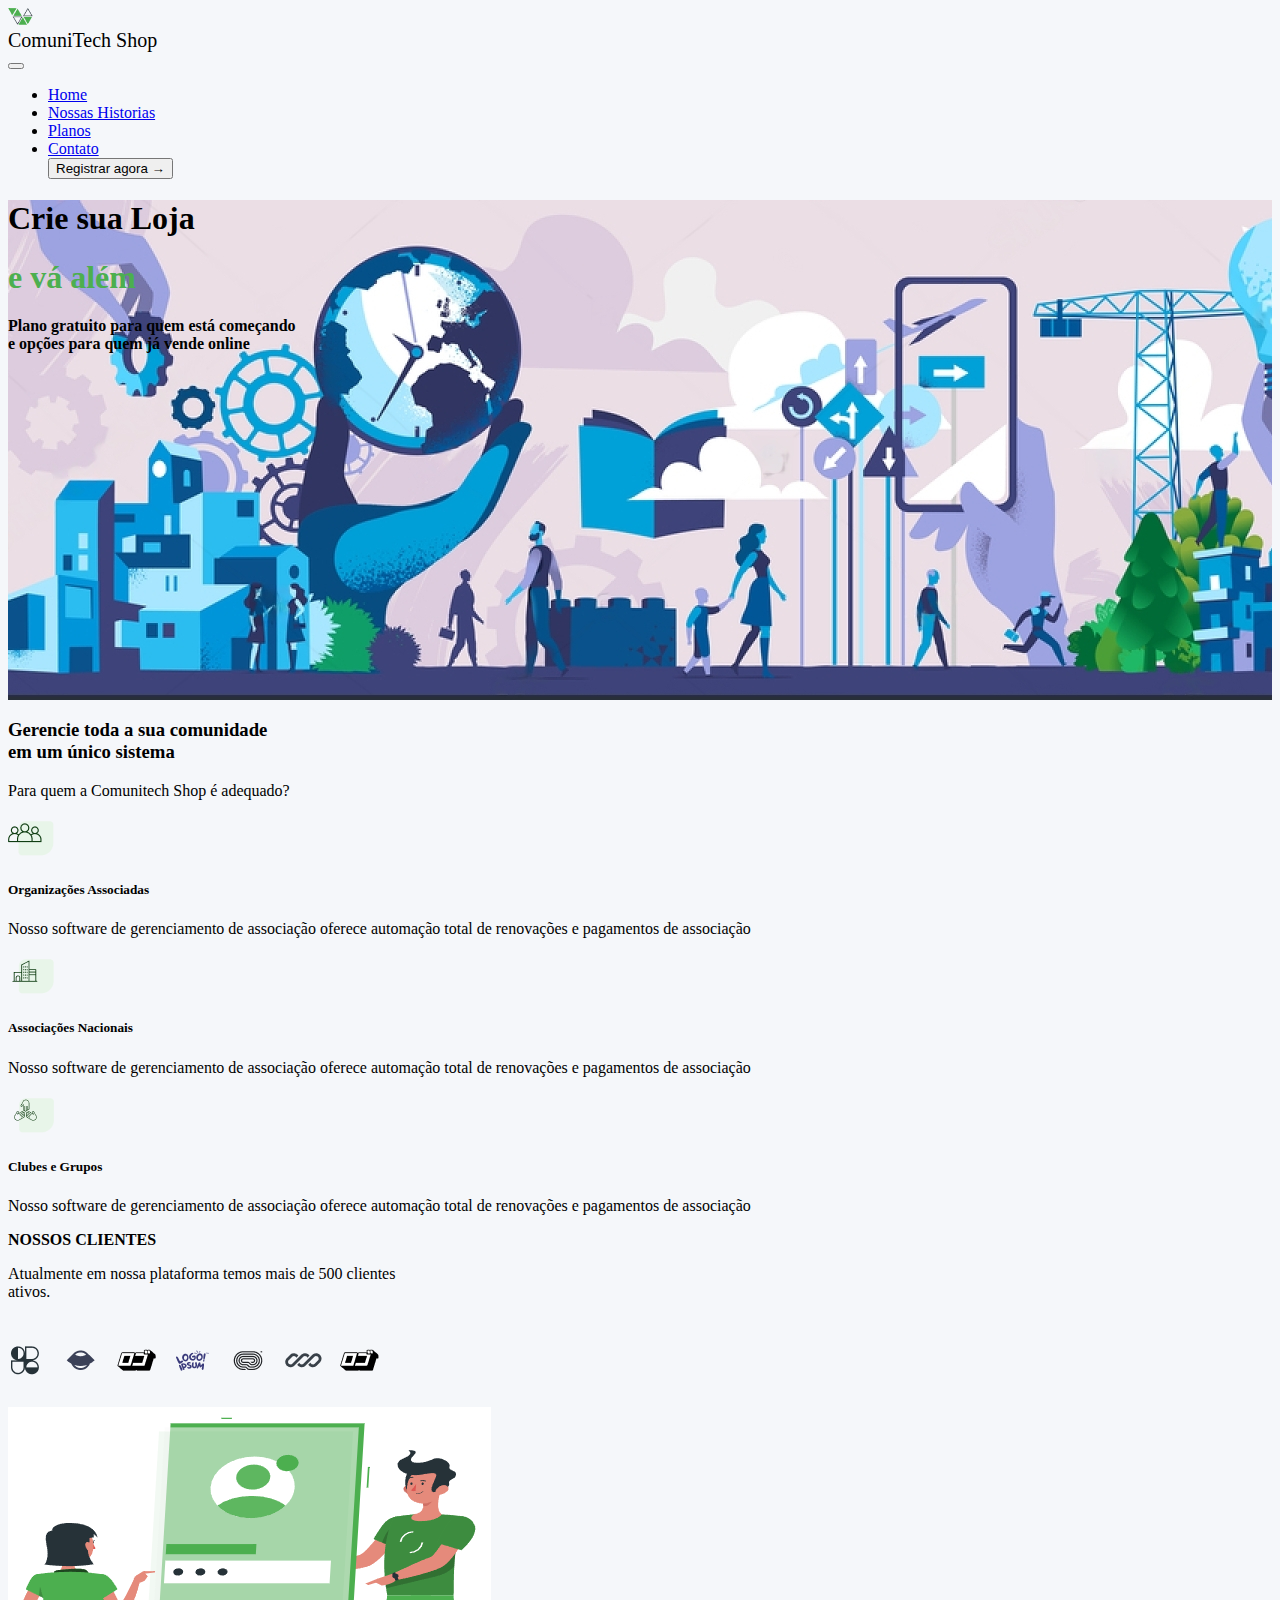
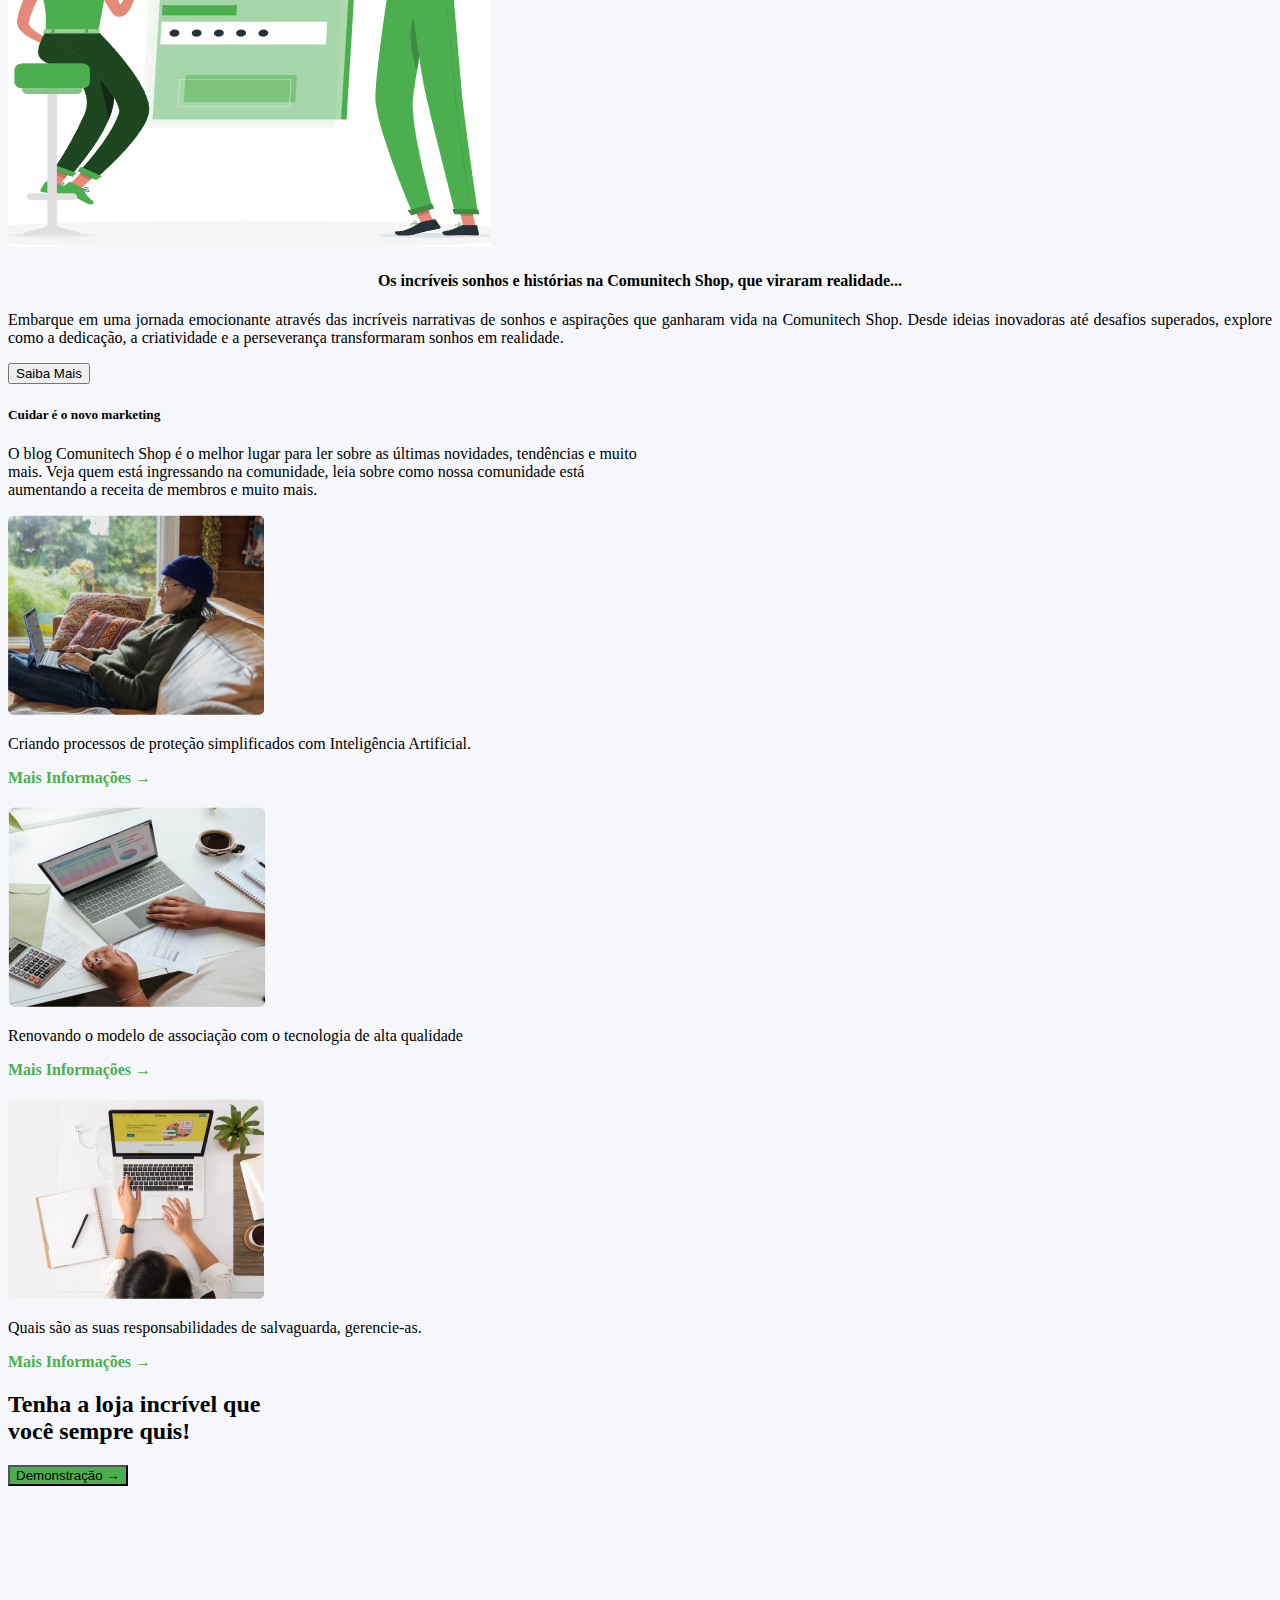
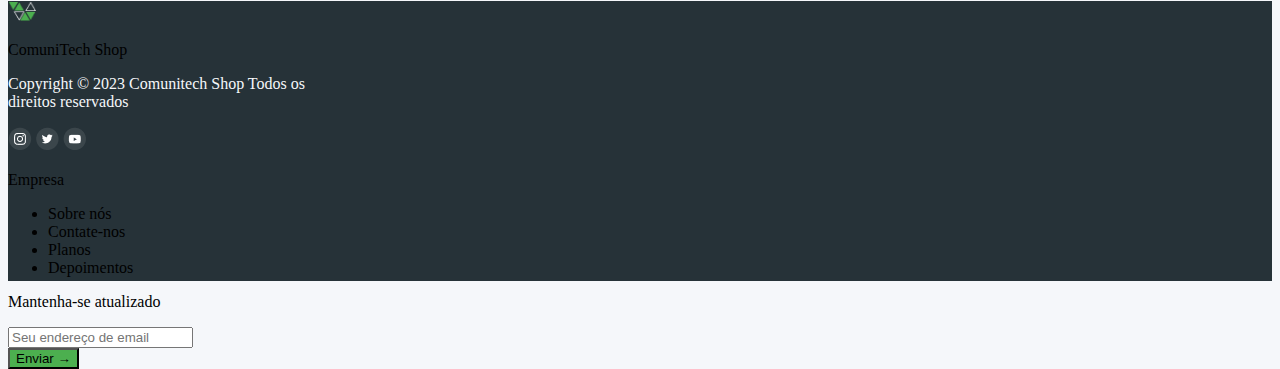
<file: Assets/index.html>
<!DOCTYPE html>
<html lang="pt-br">
  <head>
    <meta charset="UTF-8" />
    <meta name="viewport" content="width=device-width, initial-scale=1.0" />
    <title>ComuniTech Shop</title>
    <link
      rel="stylesheet"
      type="text/css"
      href="css/style.css"
      media="screen"
    />
    <link
      href="https://cdn.jsdelivr.net/npm/bootstrap@5.3.1/dist/css/bootstrap.min.css"
      rel="stylesheet"
      integrity="sha384-4bw+/aepP/YC94hEpVNVgiZdgIC5+VKNBQNGCHeKRQN+PtmoHDEXuppvnDJzQIu9"
      crossorigin="anonymous"
    />
  </head>
  <body>
    <!--  seção do header -->
    <header>
      <nav class="navbar navbar-expand-lg bg-body-tertiary">
        <div class="container-fluid">
          <div class="d-flex align-items-center">
            <img
              id="logo-menu"
              src="imagens/logo-menu.png"
              alt="Logo"
              style="max-width: 28px; max-height: 20px"
            />
            <div id="titulo-logo">ComuniTech Shop</div>
          </div>
          <button
            class="navbar-toggler"
            type="button"
            data-bs-toggle="collapse"
            data-bs-target="#navbarSupportedContent"
            aria-controls="navbarSupportedContent"
            aria-expanded="false"
            aria-label="Toggle navigation"
          >
            <span class="navbar-toggler-icon"></span>
          </button>
          <div
            class="collapse navbar-collapse justify-content-end"
            id="navbarSupportedContent"
          >
            <ul class="navbar-nav mb-2 mb-lg-0">
              <li class="nav-item">
                <a class="nav-link active" aria-current="page" href="index.html"
                  >Home</a
                >
              </li>
              <li class="nav-item">
                <a
                  class="nav-link active"
                  aria-current="page"
                  href="Destinos.html"
                  >Nossas Historias</a
                >
              </li>
              <li class="nav-item">
                <a
                  class="nav-link active"
                  aria-current="page"
                  href="Promoções.html"
                  >Planos</a
                >
              </li>
              <li class="nav-item">
                <a
                  class="nav-link active"
                  aria-current="page"
                  href="Contato.html"
                  >Contato</a
                >
              </li>
              <button type="button" class="btn btn-success button-registrar">
                Registrar agora &rarr;
              </button>
            </ul>
          </div>
        </div>
      </nav>
    </header>
    <main>
      <section>
        <!--  seção de banner -->
        <div class="header-banner text-center p-3">
          <div class="Titulo-home">
            <h1>Crie sua Loja</h1>
            <h1 style="color: #4caf4f; font-weight: 700">e vá além</h1>
          </div>
          <p style="font-weight: bold">
            Plano gratuito para quem está começando <br />
            e opções para quem já vende online
          </p>
        </div>
      </section>
      <!--  apresentenção site -->
      <section>
        <div class="container text-center mt-4">
          <h3 class="text-center">
            Gerencie toda a sua comunidade <br />
            em um único sistema
          </h3>
          <p class="text-center">Para quem a Comunitech Shop é adequado?</p>
        </div>
        <div class="container mt-5">
          <div class="row justify-content-around">
            <div class="col-md-4 mb-4">
              <div class="card text-center">
                <div class="card-body">
                  <img
                    src="imagens/Icon-organozacao.png"
                    class="card-img-top icon-comunitech mx-auto"
                    alt="Ícone de Organização"
                    style="max-width: 50px; max-height: 50px"
                  />
                  <h5 class="card-title">Organizações Associadas</h5>
                  <p class="card-text">
                    Nosso software de gerenciamento de associação oferece
                    automação total de renovações e pagamentos de associação
                  </p>
                </div>
              </div>
            </div>
            <div class="col-md-4 mb-4">
              <div class="card text-center">
                <div class="card-body">
                  <img
                    src="imagens/Icon-associacao.png"
                    class="card-img-top icon-comunitech mx-auto"
                    alt="Ícone de Associação"
                    style="max-width: 50px; max-height: 50px"
                  />
                  <h5 class="card-title">Associações Nacionais</h5>
                  <p class="card-text">
                    Nosso software de gerenciamento de associação oferece
                    automação total de renovações e pagamentos de associação
                  </p>
                </div>
              </div>
            </div>
            <div class="col-md-4 mb-4">
              <div class="card text-center">
                <div class="card-body">
                  <img
                    src="imagens/Icon-clubes.png"
                    class="card-img-top icon-comunitech mx-auto"
                    alt="Ícone de Clubes"
                    style="max-width: 50px; max-height: 50px"
                  />
                  <h5 class="card-title">Clubes e Grupos</h5>
                  <p class="card-text">
                    Nosso software de gerenciamento de associação oferece
                    automação total de renovações e pagamentos de associação
                  </p>
                </div>
              </div>
            </div>
          </div>
        </div>
      </section>

      <!--  Nossos Clientes  -->
      <section>
        <div
          class="container d-flex justify-content-center align-items-center mt-5"
        >
          <div class="card border-success mt-4" style="max-width: 25rem">
            <div class="card-header text-center font-weight-bold">
              <b>NOSSOS CLIENTES</b>
            </div>
            <div class="card-body text-success">
              <p class="card-text text-center">
                Atualmente em nossa plataforma temos mais de 500 clientes
                ativos.
              </p>
              <div class="d-flex justify-content-center">
                <img
                  src="imagens/Clients-Logos.png"
                  alt="logo parceiros"
                  class="img-fluid"
                />
              </div>
            </div>
          </div>
        </div>
      </section>

      <!--  Historias da comunitech shop apos um ano  -->
      <section>
        <div
          class="container-fluid mt-5 d-flex justify-content-center align-items-center"
        >
          <div class="row">
            <div
              class="col-md-6 d-flex justify-content-center align-items-center"
            >
              <img
                src="imagens/mulher-home-tela.png"
                class="img-fluid"
                alt="Mulher na tela"
              />
            </div>
            <div
              class="col-md-6 d-flex justify-content-center align-items-center"
            >
              <div class="text-center mt-4">
                <h4 class="justificar-titulo mt-4">
                  Os incríveis sonhos e histórias na Comunitech Shop, que
                  viraram realidade...
                </h4>
                <p class="justificar-textos mt-4">
                  Embarque em uma jornada emocionante através das incríveis
                  narrativas de sonhos e aspirações que ganharam vida na
                  Comunitech Shop. Desde ideias inovadoras até desafios
                  superados, explore como a dedicação, a criatividade e a
                  perseverança transformaram sonhos em realidade.
                </p>
                <button type="button" class="btn btn-success">
                  Saiba Mais
                </button>
              </div>
            </div>
          </div>
        </div>
      </section>

      <section>
        <!--  Experiencias de usuarios  -->

        <div
          class="container-fluid d-flex align-items-center justify-content-center mt-5"
        >
          <div class="card border-0" style="width: 40rem">
            <div class="card-body">
              <h5 class="card-title text-center">Cuidar é o novo marketing</h5>
              <p class="card-text text-justify">
                O blog Comunitech Shop é o melhor lugar para ler sobre as
                últimas novidades, tendências e muito mais. Veja quem está
                ingressando na comunidade, leia sobre como nossa comunidade está
                aumentando a receita de membros e muito mais.
              </p>
            </div>
          </div>
        </div>

        <div class="container text-center my-4">
          <div class="row row-cols-1 row-cols-md-2 row-cols-lg-3 g-3">
            <div class="col">
              <div
                class="card border-0 position-relative d-flex align-items-center mb-5"
              >
                <img
                  src="imagens/marketing-1.png"
                  class="card-img-top p-3"
                  alt="..."
                />
                <div
                  class="card-body card-marketing position-absolute top-100 start-25 translate-middle-y"
                >
                  <p class="card-text">
                    Criando processos de proteção simplificados com Inteligência
                    Artificial.
                  </p>
                  <span
                    ><a
                      href=""
                      style="
                        color: #4caf4f;
                        font-weight: bold;
                        text-decoration: none;
                      "
                    >
                      Mais Informações &rarr;</a
                    ></span
                  >
                </div>
              </div>
            </div>
            <div class="col">
              <div
                class="card border-0 position-relative d-flex align-items-center mb-5"
              >
                <img
                  src="imagens/marketing-2.png"
                  class="card-img-top p-3"
                  alt="..."
                />
                <div
                  class="card-body card-marketing position-absolute top-100 start-25 translate-middle-y"
                >
                  <p class="card-text">
                    Renovando o modelo de associação com o tecnologia de alta
                    qualidade
                  </p>
                  <span
                    ><a
                      href=""
                      style="
                        color: #4caf4f;
                        font-weight: bold;
                        text-decoration: none;
                      "
                    >
                      Mais Informações &rarr;</a
                    ></span
                  >
                </div>
              </div>
            </div>
            <div class="col">
              <div
                class="card border-0 position-relative d-flex align-items-center mb-5"
              >
                <img
                  src="imagens/marketing-3.png"
                  class="card-img-top p-3"
                  alt="..."
                />
                <div
                  class="card-body card-marketing position-absolute top-100 start-25 translate-middle-y"
                >
                  <p class="card-text">
                    Quais são as suas responsabilidades de salvaguarda,
                    gerencie-as.
                  </p>
                  <span
                    ><a
                      href=""
                      style="
                        color: #4caf4f;
                        font-weight: bold;
                        text-decoration: none;
                      "
                    >
                      Mais Informações &rarr;</a
                    ></span
                  >
                </div>
              </div>
            </div>
          </div>
        </div>
      </section>

      <section>
        <!--  Demonstração Loja  -->

        <div class="container-fluid barra-demonstracao-site mt-5 text-center">
          <h2 class="mt-4 pt-4">
            Tenha a loja incrível que <br />
            você sempre quis!
          </h2>
          <button
            type="button"
            class="btn btn-success button-registrar mt-4"
            style="background: #4caf4f"
          >
            Demonstração &rarr;
          </button>
        </div>
      </section>
    </main>
    <!-- Footer -->
    <footer>
      <div class="container-fluid barra-footer">
        <div class="container text-center my-4">
          <div class="row row-cols-1 row-cols-md-2 row-cols-lg-3 g-3">
            <div class="col d-flex justify-content-center align-items-center">
              <div
                class="card border-0 bg-transparent"
                style="max-width: 20rem"
              >
                <div
                  class="card-header bg-transparent border-success fw-bold fs-4 text-light text-center d-flex align-items-center justify-content-center"
                >
                  <img
                    src="imagens/Logo.png"
                    alt="Logo"
                    style="max-width: 28px; max-height: 20px"
                  />
                  <p class="m-2">ComuniTech Shop</p>
                </div>
                <div class="card-body text-success text-center text-light">
                  <p class="card-text" style="color: #f5f7fa">
                    Copyright © 2023 Comunitech Shop Todos os direitos
                    reservados
                  </p>
                </div>
                <div class="card-footer bg-transparent border-success">
                  <img src="imagens/icon-insta.png" alt="" />
                  <img src="imagens/icon-tw.png" alt="" />
                  <img src="imagens/icont-youtube.png" alt="" />
                </div>
              </div>
            </div>

            <div class="col d-flex justify-content-center align-items-center">
              <div
                class="card border-0 bg-transparent"
                style="max-width: 10rem"
              >
                <div
                  class="card-header bg-transparent border-success fw-bold fs-4 text-light text-center d-flex align-items-center justify-content-center"
                >
                  <p class="m-2">Empresa</p>
                </div>
                <div
                  class="card-body text-success text-center text-light d-flex justify-content-center"
                >
                  <ul
                    class="list-group list-group-flush border-0 text-light d-flex align-items-start text-justify"
                  >
                    <li
                      class="list-group-item bg-transparent border-0 text-light"
                    >
                      Sobre nós
                    </li>
                    <li
                      class="list-group-item bg-transparent border-0 text-light"
                    >
                      Contate-nos
                    </li>
                    <li
                      class="list-group-item bg-transparent border-0 text-light"
                    >
                      Planos
                    </li>
                    <li
                      class="list-group-item bg-transparent border-0 text-light"
                    >
                      Depoimentos
                    </li>
                  </ul>
                </div>
              </div>
            </div>

            <div class="col d-flex justify-content-center align-items-center">
              <div
                class="card border-0 bg-transparent"
                style="max-width: 50rem"
              >
                <div
                  class="card-header bg-transparent border-success fw-bold fs-4 text-light text-center d-flex align-items-center justify-content-center"
                >
                  <p class="m-2">Mantenha-se atualizado</p>
                </div>
                <nav class="p-4">
                  <form class="d-flex" role="search">
                    <input
                      class="form-control me-2 w-100"
                      type="search"
                      placeholder="Seu endereço de email"
                      aria-label="Search"
                    />
                  </form>
                  <button
                    type="button"
                    class="btn btn-success button-registrar mt-4"
                    style="background: #4caf4f"
                  >
                    Enviar &rarr;
                  </button>
                </nav>
              </div>
            </div>
          </div>
        </div>
      </div>
    </footer>

    <script
      src="https://cdn.jsdelivr.net/npm/bootstrap@5.3.1/dist/js/bootstrap.bundle.min.js"
      integrity="sha384-HwwvtgBNo3bZJJLYd8oVXjrBZt8cqVSpeBNS5n7C8IVInixGAoxmnlMuBnhbgrkm"
      crossorigin="anonymous"
    ></script>
  </body>
</html>
</file>
<file: Assets/css/style.css>
body {
  background: #f5f7fa;
}
.header-banner {
  background: url(../imagens/Banner-home.jpeg);
  height: 500px;
  width: 100%;
}

.cards-comunitech-adequado {
  background: #f5f5f5;
}

#logo-menu {
  margin-right: 10px;
}

#titulo-logo{
  font-weight:500;
  font-size: 20px;
}

.card-marketing {
  background: #f5f7fa;
  width: 80%;
  border-radius: 10px;
  margin-bottom: 20px !important;
}

.barra-demonstracao-site {
  background: #f5f7fa;
  width: 100%;
  height: 210px !important;
}

/* ------------Footer------------- */

.barra-footer {
  background: #263238;
  width: 100%;
  height: 280px;
}

.justificar-textos{
  text-align: justify;
}

.justificar-titulo{
  text-align: center;
}

/*--------------Responsividade------------*/

@media (max-width: 995px) {
  .barra-footer {
    background: #263238;
    width: 100%;
    height: 550px;
  }
}



@media (max-width: 767px) {
  .barra-footer {
    background: #263238;
    width: 100%;
    height: 770px;
  }
}
</file>
